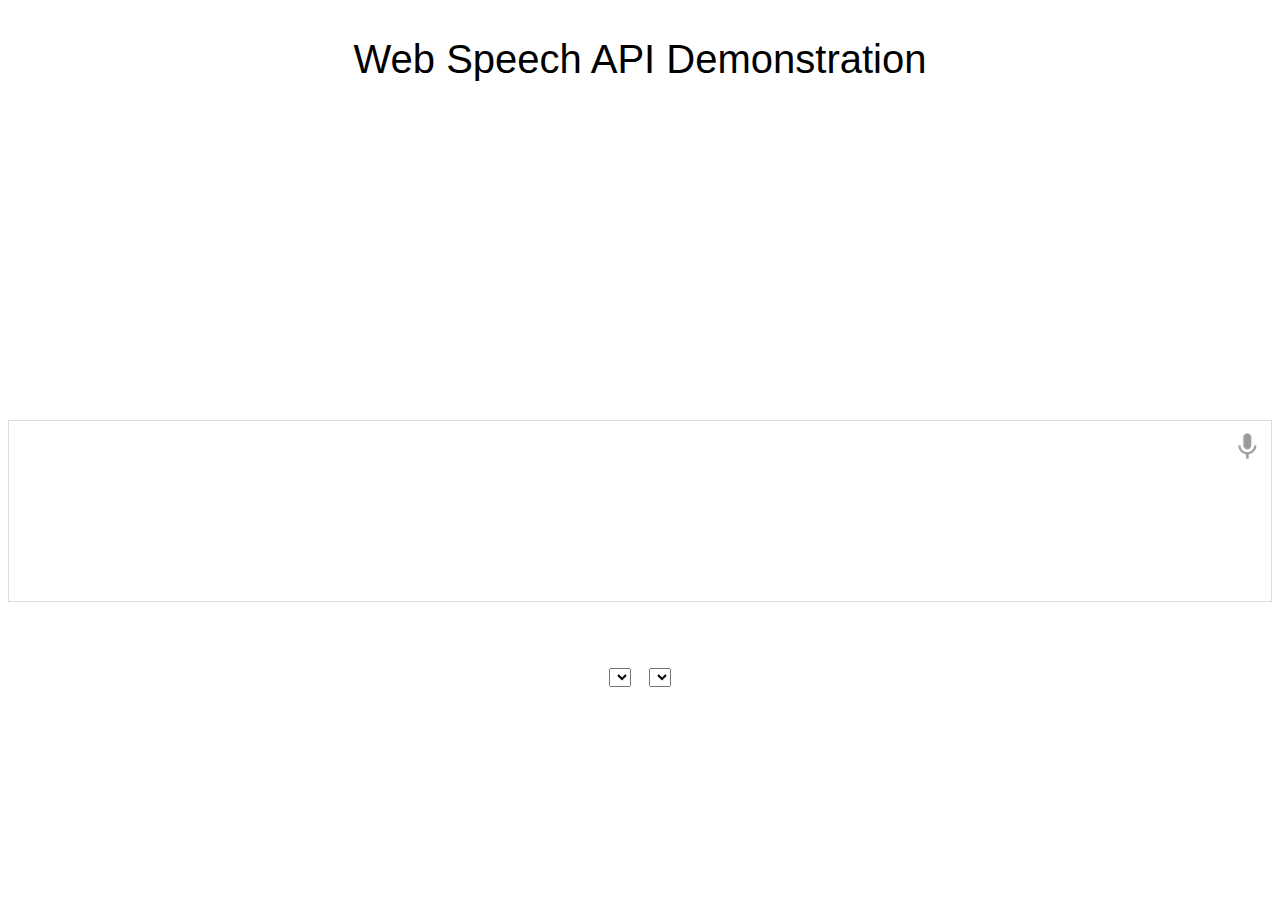
<file: speech.html>
<!DOCTYPE html>
<meta charset="utf-8">
<title>Web Speech API Demo</title>
<style>
  * {
    font-family: Verdana, Arial, sans-serif;
  }
  a:link {
    color:#000;
    text-decoration: none;
  }
  a:visited {
    color:#000;
  }
  a:hover {
    color:#33F;
  }
  .button {
    background: -webkit-linear-gradient(top,#008dfd 0,#0370ea 100%);
    border: 1px solid #076bd2;
    border-radius: 3px;
    color: #fff;
    display: none;
    font-size: 13px;
    font-weight: bold;
    line-height: 1.3;
    padding: 8px 25px;
    text-align: center;
    text-shadow: 1px 1px 1px #076bd2;
    letter-spacing: normal;
  }
  .center {
    padding: 10px;
    text-align: center;
  }
  .final {
    color: black;
    padding-right: 3px; 
  }
  .interim {
    color: gray;
  }
  .info {
    font-size: 14px;
    text-align: center;
    color: #777;
    display: none;
  }
  .right {
    float: right;
  }
  .sidebyside {
    display: inline-block;
    width: 45%;
    min-height: 40px;
    text-align: left;
    vertical-align: top;
  }
  #headline {
    font-size: 40px;
    font-weight: 300;
  }
  #info {
    font-size: 20px;
    text-align: center;
    color: #777;
    visibility: hidden;
  }
  #results {
    font-size: 14px;
    font-weight: bold;
    border: 1px solid #ddd;
    padding: 15px;
    text-align: left;
    min-height: 150px;
  }
  #start_button {
    border: 0;
    background-color:transparent;
    padding: 0;
  }
</style>
<h1 class="center" id="headline">
  <a href="http://dvcs.w3.org/hg/speech-api/raw-file/tip/speechapi.html">
    Web Speech API</a> Demonstration</h1>
<div id="info">
  <p id="info_start">Click on the microphone icon and begin speaking.</p>
  <p id="info_speak_now">Speak now.</p>
  <p id="info_no_speech">No speech was detected. You may need to adjust your
    <a href="//support.google.com/chrome/bin/answer.py?hl=en&amp;answer=1407892">
      microphone settings</a>.</p>
  <p id="info_no_microphone" style="display:none">
    No microphone was found. Ensure that a microphone is installed and that
    <a href="//support.google.com/chrome/bin/answer.py?hl=en&amp;answer=1407892">
    microphone settings</a> are configured correctly.</p>
  <p id="info_allow">Click the "Allow" button above to enable your microphone.</p>
  <p id="info_denied">Permission to use microphone was denied.</p>
  <p id="info_blocked">Permission to use microphone is blocked. To change,
    go to chrome://settings/contentExceptions#media-stream</p>
  <p id="info_upgrade">Web Speech API is not supported by this browser.
     Upgrade to <a href="//www.google.com/chrome">Chrome</a>
     version 25 or later.</p>
</div>
<div class="right">
  <button id="start_button" onclick="startButton(event)">
    <img id="start_img" src="mic.gif" alt="Start"></button>
</div>
<div id="results">
  <span id="final_span" class="final"></span>
  <span id="interim_span" class="interim"></span>
  <p>
</div>
<div class="center">
  <div class="sidebyside" style="text-align:right">
    <button id="copy_button" class="button" onclick="copyButton()">
      Copy and Paste</button>
    <div id="copy_info" class="info">
      Press Control-C to copy text.<br>(Command-C on Mac.)
    </div>
  </div>
  <div class="sidebyside">
    <button id="email_button" class="button" onclick="emailButton()">
      Create Email</button>
    <div id="email_info" class="info">
      Text sent to default email application.<br>
      (See chrome://settings/handlers to change.)
    </div>
  </div>
  <p>
  <div id="div_language">
    <select id="select_language" onchange="updateCountry()"></select>
    &nbsp;&nbsp;
    <select id="select_dialect"></select>
  </div>
</div>
</file>
